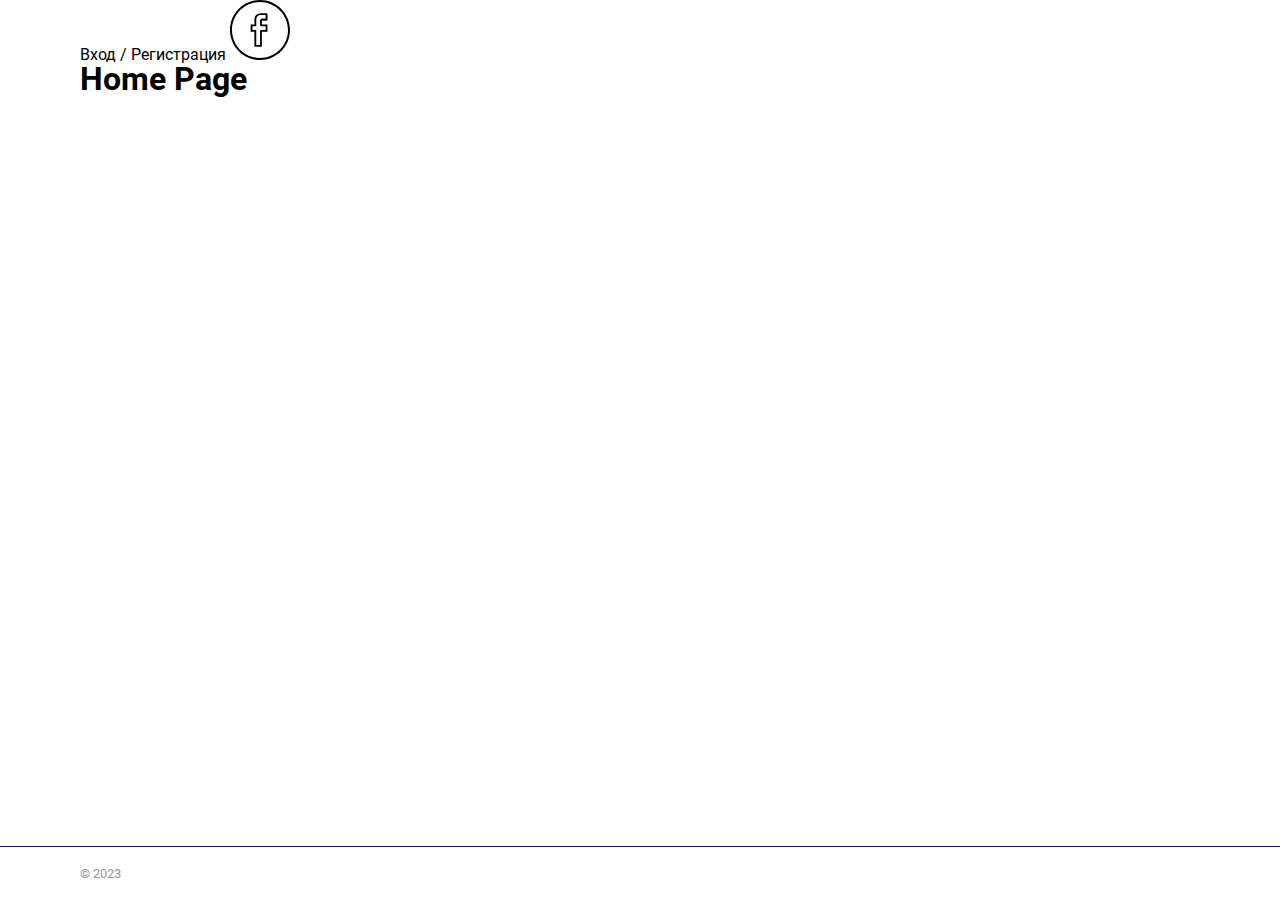
<file: index.html>
<!DOCTYPE html>
<html lang="ru-RU">
  <head>
    <meta charset="UTF-8">
    <meta name="viewport" content="width=device-width, initial-scale=1, user-scalable=0"><!--[if IE]>
    <meta http-equiv="X-UA-Compatible" content="IE = edge"><![endif]-->
    <title>Home Page</title>
    <link rel="stylesheet" href="./css/style.min.css">
  </head>
  <body>
    <header class="header">
      <div class="container header__container"><a class="header__login" href="stoleshnicy.html">Вход / Регистрация</a>
        <svg class="icon">
          <use xlink:href="./images/svg-sprite.svg#fb"></use>
        </svg>
      </div>
    </header>
    <main class="content">
      <div class="container">
        <h1 class="title">Home Page</h1>
      </div>
    </main>
    <footer class="footer">
      <div class="container footer__container">
        <p class="footer__copy">© 2023</p>
      </div>
    </footer>
    <script src="./js/script.min.js"></script>
  </body>
</html>
</file>
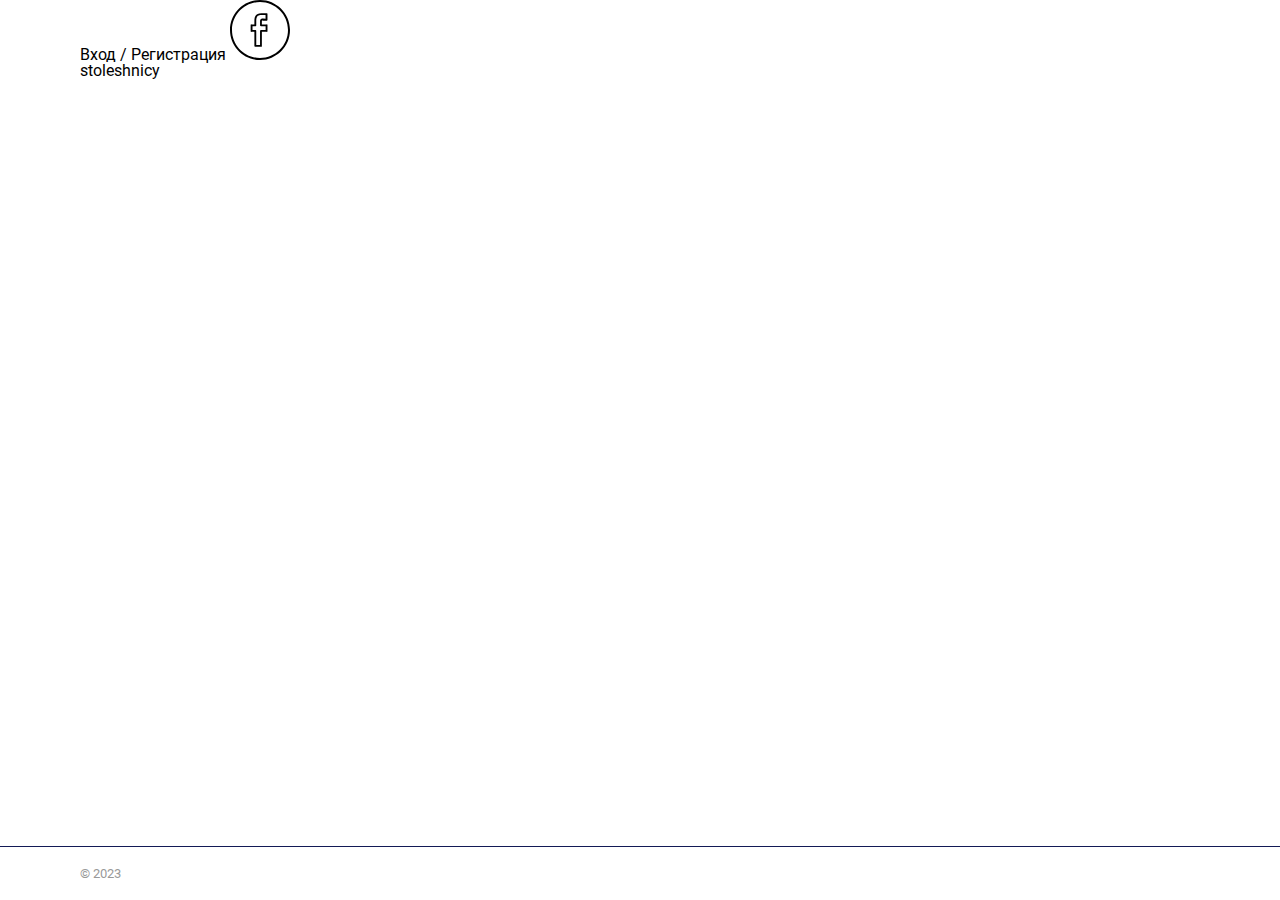
<file: stoleshnicy.html>
<!DOCTYPE html>
<html lang="ru-RU">
  <head>
    <meta charset="UTF-8">
    <meta name="viewport" content="width=device-width, initial-scale=1, user-scalable=0"><!--[if IE]>
    <meta http-equiv="X-UA-Compatible" content="IE = edge"><![endif]-->
    <title>Login</title>
    <link rel="stylesheet" href="./css/style.min.css">
  </head>
  <body>
    <header class="header">
      <div class="container header__container"><a class="header__login" href="stoleshnicy.html">Вход / Регистрация</a>
        <svg class="icon">
          <use xlink:href="../images/svg-sprite.svg#fb"></use>
        </svg>
      </div>
    </header>
    <main class="content">
      <div class="container">stoleshnicy</div>
    </main>
    <footer class="footer">
      <div class="container footer__container">
        <p class="footer__copy">© 2023</p>
      </div>
    </footer>
    <script src="./js/script.min.js"></script>
  </body>
</html>
</file>
<file: css/style.min.css>
@font-face{font-family:"Roboto-Bold";src:url(../fonts/Roboto-Bold.woff2) format("woff2");font-weight:400;font-style:normal;font-display:swap}@font-face{font-family:"Roboto-Medium";src:url(../fonts/Roboto-Medium.woff2) format("woff2");font-weight:400;font-style:normal;font-display:swap}@font-face{font-family:"Roboto-Regular";src:url(../fonts/Roboto-Regular.woff2) format("woff2");font-weight:400;font-style:normal;font-display:swap}
/*! normalize.css v8.0.1 | MIT License | github.com/necolas/normalize.css */
body,html{height:100%;-webkit-text-size-adjust:100%}html{line-height:1.15;min-height:100vh}body{margin:0;min-width:320px;line-height:1;font-family:Roboto-Regular,sans-serif;font-size:16px;-moz-text-size-adjust:100%;-ms-text-size-adjust:100%;text-size-adjust:100%;color:#000;display:-webkit-box;display:-ms-flexbox;display:flex;-webkit-box-orient:vertical;-webkit-box-direction:normal;-ms-flex-direction:column;flex-direction:column;overflow-x:hidden;scroll-behavior:smooth}details,main,picture{display:block}h1{font-size:2em}hr{-webkit-box-sizing:content-box;box-sizing:content-box;height:0;overflow:visible}code,kbd,pre,samp{font-family:monospace,monospace;font-size:1em}a{background-color:transparent;text-decoration:none;color:inherit;-webkit-transition:.3s;-o-transition:.3s;transition:.3s}abbr[title]{border-bottom:none;-webkit-text-decoration:underline dotted;text-decoration:underline dotted}b,strong{font-weight:bolder}small{font-size:80%}sub,sup{font-size:75%;line-height:0;position:relative;vertical-align:baseline}sub{bottom:-.25em}sup{top:-.5em}img{border-style:none;max-width:100%;height:auto}button,input,optgroup,select,textarea{font-size:100%;line-height:1.15;margin:0}input,optgroup,select,textarea{font-family:inherit}button,input{overflow:visible}button,select{text-transform:none}[type=button],[type=reset],[type=submit]{-webkit-appearance:button}[type=button]::-moz-focus-inner,[type=reset]::-moz-focus-inner,[type=submit]::-moz-focus-inner,button::-moz-focus-inner{border-style:none;padding:0}[type=button]:-moz-focusring,[type=reset]:-moz-focusring,[type=submit]:-moz-focusring,button:-moz-focusring{outline:1px dotted ButtonText}fieldset{padding:.35em .75em .625em}legend{color:inherit;display:table;max-width:100%;white-space:normal}progress{vertical-align:baseline}textarea{overflow:auto}[type=checkbox],[type=radio],legend{-webkit-box-sizing:border-box;box-sizing:border-box;padding:0}[type=number]::-webkit-inner-spin-button,[type=number]::-webkit-outer-spin-button{height:auto}[type=search]{-webkit-appearance:textfield;outline-offset:-2px}[type=search]::-webkit-search-decoration{-webkit-appearance:none}::-webkit-file-upload-button{-webkit-appearance:button;font:inherit}summary{display:list-item}[hidden],template{display:none}*,::after,::before{-webkit-box-sizing:border-box;box-sizing:border-box}li,ol,ul{margin:0;padding:0;list-style:none}button,h1,h2,h3,h4,h5,h6{font-family:Roboto-Bold,sans-serif}h1,h2,h3,h4,h5,h6,p{margin:0}button{background:0 0;border-radius:0;cursor:pointer;-webkit-transition:.3s;-o-transition:.3s;transition:.3s}input[type=search]::-ms-clear,input[type=search]::-ms-reveal{display:none}::-webkit-input-placeholder{color:#ccc}::-moz-placeholder{color:#ccc}:-ms-input-placeholder{color:#ccc}::-ms-input-placeholder{color:#ccc}::placeholder{color:#ccc}button,input,select,textarea{padding:0;border:0;-webkit-appearance:none;-moz-appearance:none;appearance:none}textarea{resize:none}input{background-color:transparent}input:focus{outline:0}picture{display:-webkit-box;display:-ms-flexbox;display:flex}.no-scroll{overflow:hidden}.container{margin:0 auto;padding:0 12px}.content{-webkit-box-flex:1;-ms-flex:1 0 auto;flex:1 0 auto}.content__container{display:-webkit-box;display:-ms-flexbox;display:flex;-webkit-box-pack:center;-ms-flex-pack:center;justify-content:center}.logo{display:-webkit-inline-box;display:-ms-inline-flexbox;display:inline-flex;font-size:24px;color:#d3d1d1}.logo:hover{color:#fff}.icon{width:60px;height:60px}.footer{padding:20px 0;font-size:13px;color:#999;border-top:1px solid #131a56}@media only screen and (min-width:414px){.container{padding:0 20px}}@media only screen and (min-width:768px){.container{padding:0 40px}}@media only screen and (min-width:1280px){.container{padding:0 80px;max-width:1440px}}
</file>
